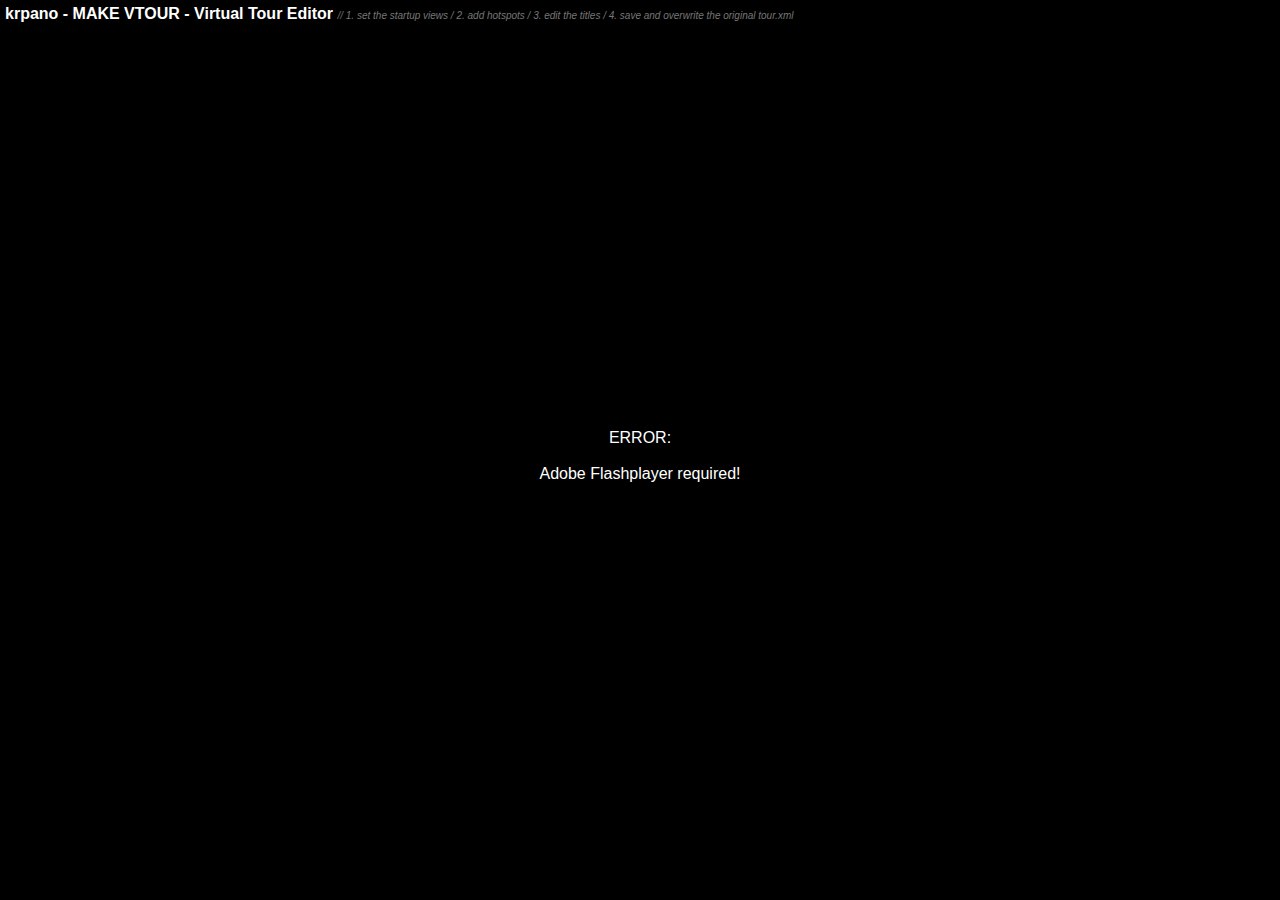
<file: tour_editor.html>
<!DOCTYPE html>
<html>
<head>
	<title>krpano - MAKE VTOUR - Virtual Tour Editor</title>
	<meta name="viewport" content="target-densitydpi=device-dpi, width=device-width, initial-scale=1.0, minimum-scale=1.0, maximum-scale=1.0, minimal-ui" />
	<meta name="apple-mobile-web-app-capable" content="yes" />
	<meta http-equiv="Content-Type" content="text/html;charset=utf-8" />
	<meta http-equiv="x-ua-compatible" content="IE=edge" />
	<style>
		@-ms-viewport { width: device-width; }
		@media only screen and (min-device-width: 800px) { html { overflow:hidden; } }
		html { height:100%; }
		body { height:100%; overflow: hidden; margin:0; padding:0; font-family:Arial, Helvetica, sans-serif; font-size:16px; color:#FFFFFF; background-color:#000000; }
		a{ color:#AAAAAA; text-decoration:underline; }
		a:hover{ color:#FFFFFF; text-decoration:underline; }
	</style>
</head>
<body>

<script src="tour.js"></script>

<div id="title" style="width:100%; height:20px; padding:5px; font-size:16px;"><b>krpano - MAKE VTOUR - Virtual Tour Editor</b> <span style="font-size:10px; font-style:italic; color:#777777;">// 1. set the startup views / 2. add hotspots / 3. edit the titles / 4. save and overwrite the original tour.xml</span></div>
<div id="pano" style="width:100%; height:95%;">
	<noscript><table style="width:100%;height:100%;"><tr style="vertical-align:middle;"><td><div style="text-align:center;">ERROR:<br/><br/>Javascript not activated<br/><br/></div></td></tr></table></noscript>
	<script>
		var vars = {};
		vars["plugin[vtoureditor].url"] = "plugins/vtoureditor.swf";
		vars["plugin[vtoureditor].keep"] = true;
		
		embedpano({swf:"tour.swf", xml:"tour.xml", target:"pano", flash:"only", passQueryParameters:false, vars:vars});
		
		function resize()
		{
			var th = document.getElementById("title").clientHeight;
			var ph = (typeof(window.innerHeight) == 'number') ? window.innerHeight : ((document.documentElement && document.documentElement.clientHeight) ? document.documentElement.clientHeight : ((document.body && document.body.clientHeight) ? document.body.clientHeight : 500));
			
			document.getElementById("pano").style.height = (ph-th)+"px"
		}
		
		window.onresize = resize;
		
		resize();
	</script>
</div>

</body>
</html>
</file>
